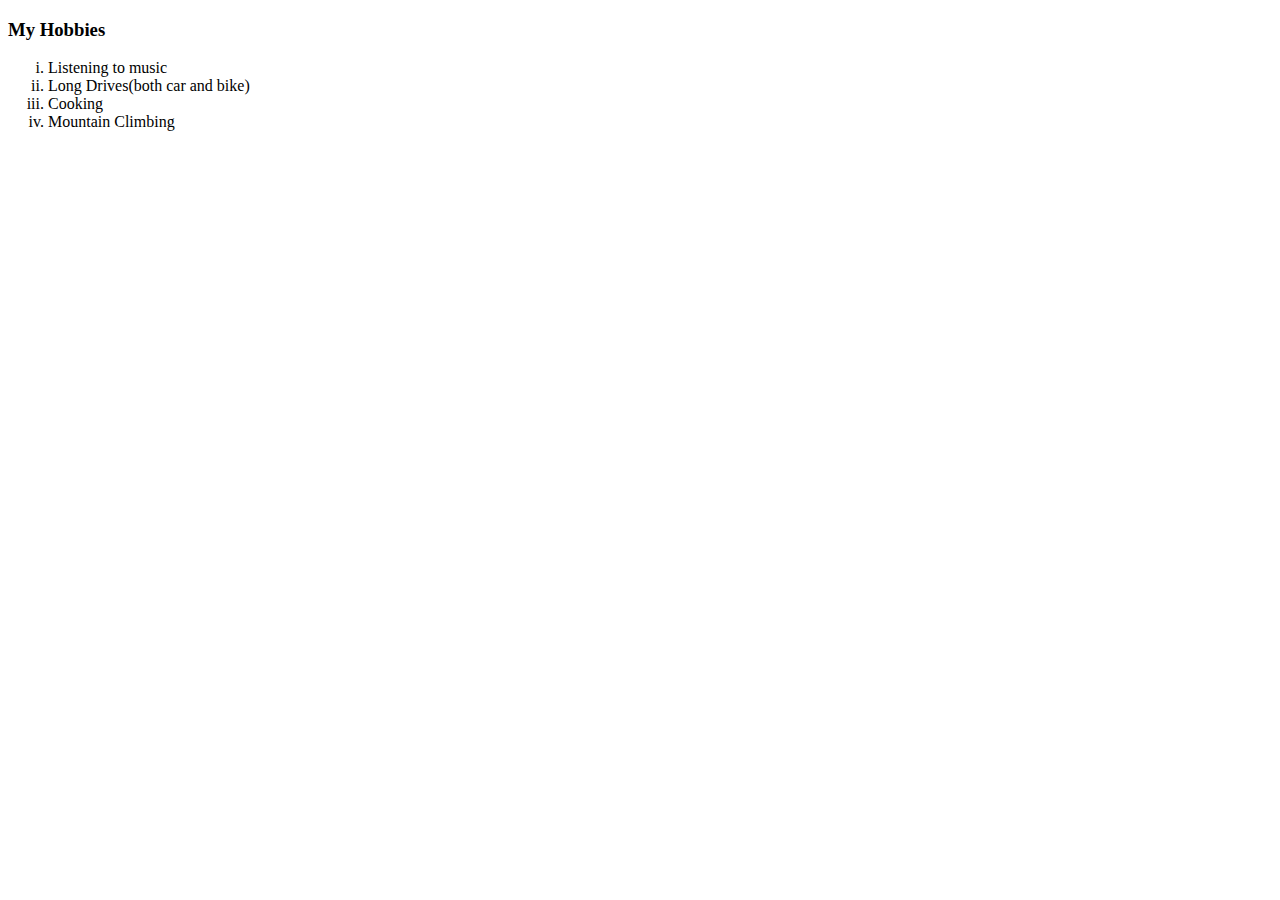
<file: hobbies.html>
<!DOCTYPE html>
<html lang="en">
<head>
    <meta charset="UTF-8">
    <meta name="viewport" content="width=device-width, initial-scale=1.0">
    <title>My Hobbies</title>
</head>
<body>
    <h3>My Hobbies</h3>
    <ol type="i">
        <li>Listening to music</li>
        <li>Long Drives(both car and bike)</li>
        <li>Cooking</li>
        <li>Mountain Climbing</li>
    </ol>
</body>
</html>
</file>
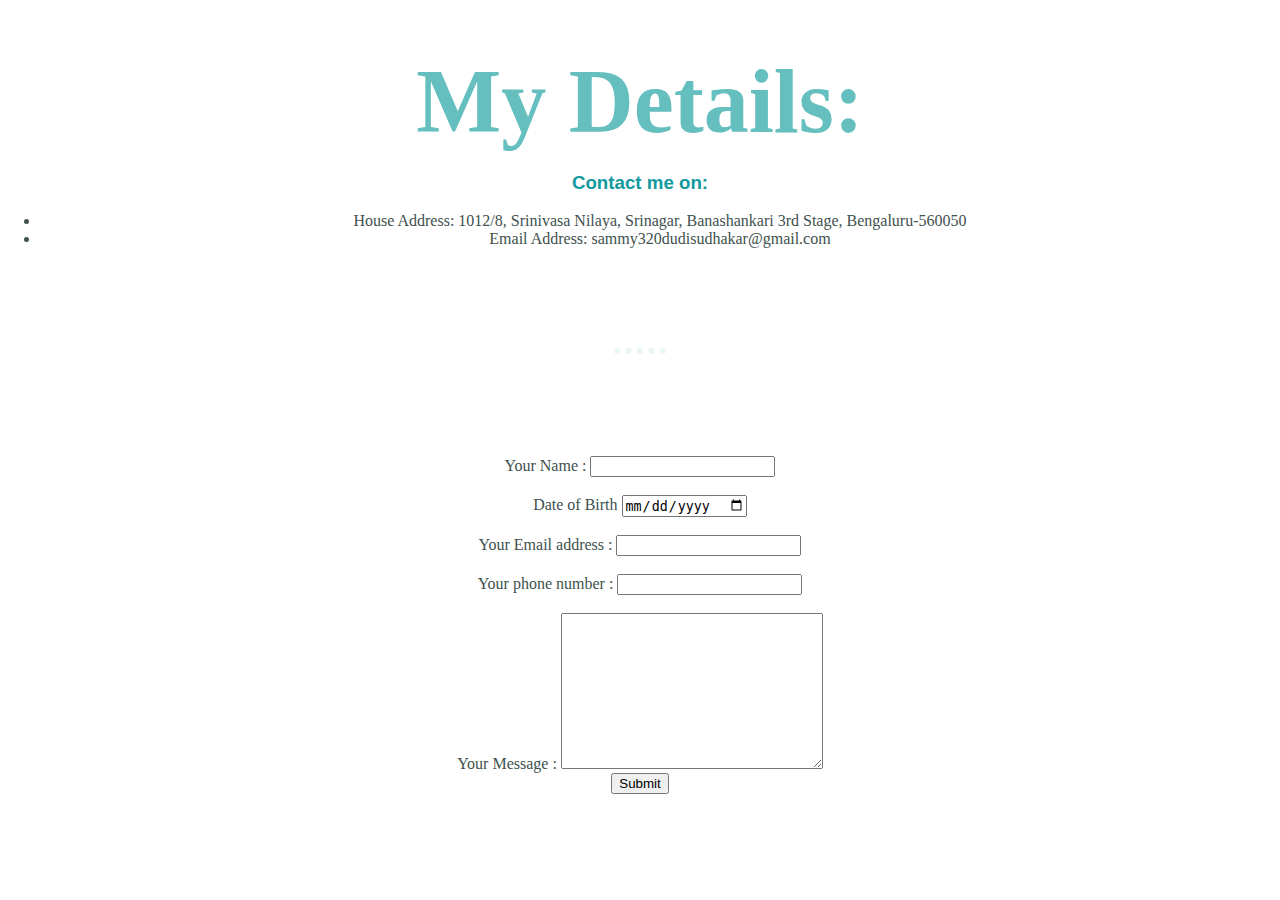
<file: mydetails.html>
<!DOCTYPE html>
<html lang="en">
<head>
    <meta charset="UTF-8">
    <meta name="viewport" content="width=device-width, initial-scale=1.0">
    <title>My Details</title>
    <link rel="stylesheet" href="css/styles.css">
    <link rel="icon" href="../CSS-My Site/favicon (3).ico">
</head>
<body>
    <h1>My Details:</h1>
    <h3>Contact me on:</h3>
    <ul>
        <li>House Address: 1012/8, Srinivasa Nilaya, Srinagar, Banashankari 3rd Stage, Bengaluru-560050</li>
        <li>Email Address: sammy320dudisudhakar@gmail.com</li>
    </ul>
    <hr>
    <form action="mailto:sammy320dudisudhakar@gmail.com" method="post" enctype="text/plain">
        <label>Your Name :</label>
        <input type="text" name="Name" value=""><br>
        <br>
        <label>Date of Birth</label>
        <input type="date" name="DOB"><br>
        <br>
        <label>Your Email address :</label>
        <input type="email" name="Email"><br>
        <br>
        <label>Your phone number :</label>  
        <input type="tel" name="Phone Number"><br>
        <br>
        <label>Your Message :</label>
        <textarea name="" id="" cols="30" rows="10" name="Message"></textarea><br>
        <input type="submit" name = "Submit">

    </form>
</body>
</html>
</file>
<file: css/styles.css>
body{
    color: #40514E;
    margin: 0px;
    text-align: center;
    font-family: 'Merriweather', serif;
}
h1{
    font-size:5.625rem ;
    margin:50px auto 0 auto;
    font-family: 'Sacramento', cursive;
    color: #66BFBF;
    
}
h2{
    font-family:sans-serif;
    font-size: 2.5rem;
    color: #66BFBF;
    padding-bottom: 10px;
}
h3{
    font-family: 'Montserrat', sans-serif;
    color: #11999E;
}
a{
    color: #11999E;
    font-family: sans-serif;
    text-decoration: none;
}
a:hover{
    color: #EAF6F6;
}
p{
    font-weight: 550;
    line-height: 2;
}
.skill-rows{
    width:50%;
    margin: auto;
    margin-top: 100px;
    margin-bottom: 100px;
    text-align: left;
}

.font-wt{
    font-weight: normal;
}

.topcontainer{
    background-color:#EAF6F6;
    padding-top: 100px;
    position: relative;
}

.prof{
    text-decoration: underline;
}
.bottom-cloud{
    position:absolute;
    left:250px;
    bottom: 300px;
}
.top-cloud{
    position: absolute;
    right:300px;
    top:40px;
}
.image-circ{
    border-radius: 100%;
}
.image-circ1{
    border-radius: 100%;
    width:27%; 
    height:200px;
    float: left;
    margin-right:30px;
    
}
.image-circ2{
    border-radius: 100%;
    width:27%; 
    height:200px;
    float: right;
    margin-left: 30px;
}
.middlecontainer{
    font-family: sans-serif;
    margin: 100px 0;
}
.bottomcontainer{
    font-family: sans-serif;
    background-color: #66BFBF;
    padding: 50px 0 20px;
}
.font{
    font-family: sans-serif;
}
.par-col{
    color: #40514E;
    width: 30%;
    margin: auto;
    font-family: serif;
}    
hr{
    margin: 100px auto;
    height: 2px;
    width: 4%;
    border-width: 6px;
    border-bottom: 0;
    border-left: 0;
    border-right: 0;
    border-style: dotted;
    border-color: #EAF6F6;
}
.linkdin{
    line-height:normal;
    color: #11999E;
}
.contact-message{
    width: 40%;
    margin:40px auto 60px;
}
.btn {
    background: #11cdd4;
    background-image: -webkit-linear-gradient(top, #11cdd4, #11999e);
    background-image: -moz-linear-gradient(top, #11cdd4, #11999e);
    background-image: -ms-linear-gradient(top, #11cdd4, #11999e);
    background-image: -o-linear-gradient(top, #11cdd4, #11999e);
    background-image: linear-gradient(to bottom, #11cdd4, #11999e);
    -webkit-border-radius: 8;
    -moz-border-radius: 8;
    border-radius: 8px;
    font-family: sans-serif;;
    color: #ffffff;
    font-size: 20px;
    padding: 10px 20px 10px 20px;
    text-decoration: none;
  }
  
  .btn:hover {
    background: #30e3cb;
    background-image: -webkit-linear-gradient(top, #30e3cb, #2bc4ad);
    background-image: -moz-linear-gradient(top, #30e3cb, #2bc4ad);
    background-image: -ms-linear-gradient(top, #30e3cb, #2bc4ad);
    background-image: -o-linear-gradient(top, #30e3cb, #2bc4ad);
    background-image: linear-gradient(to bottom, #30e3cb, #2bc4ad);
    text-decoration: none;
  }
  .copyright{
      color: #eaf6f6;
      font-size: 0.75rem;
      padding: 20px 0;
  }
</file>
